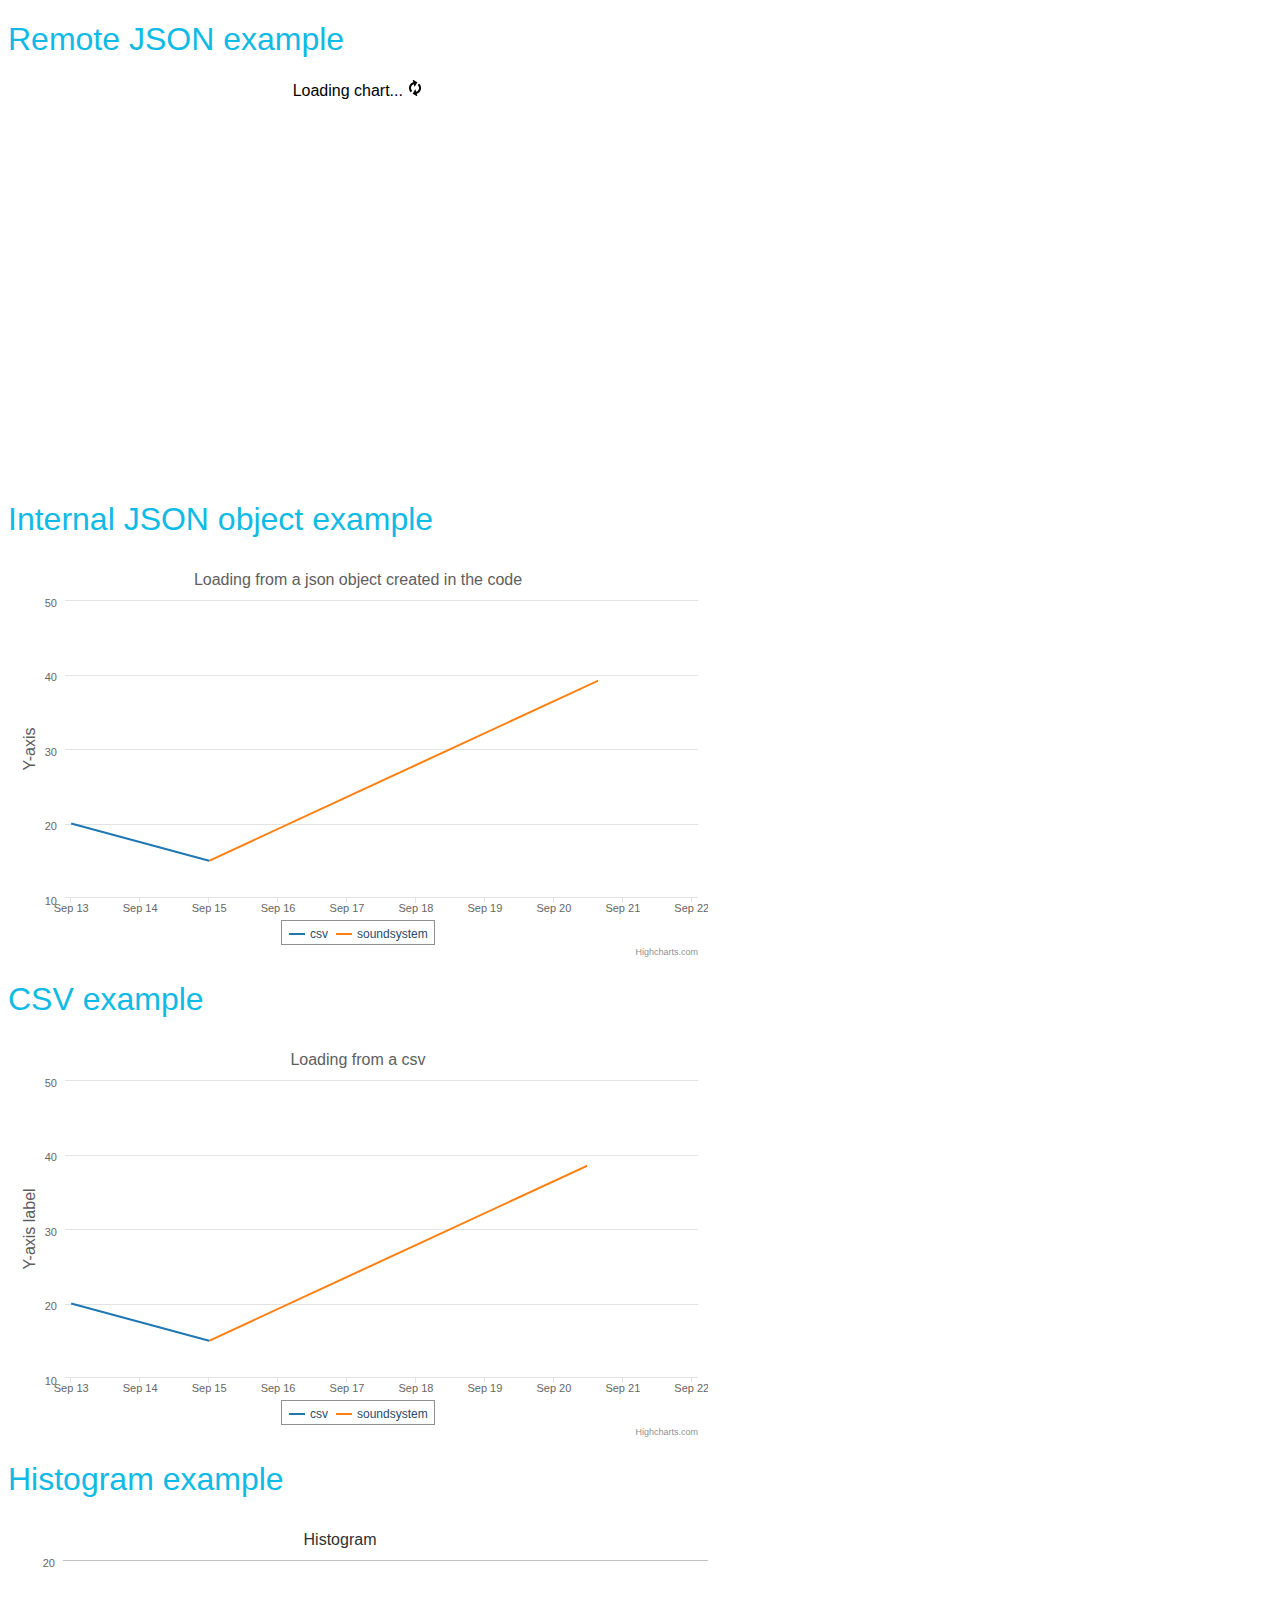
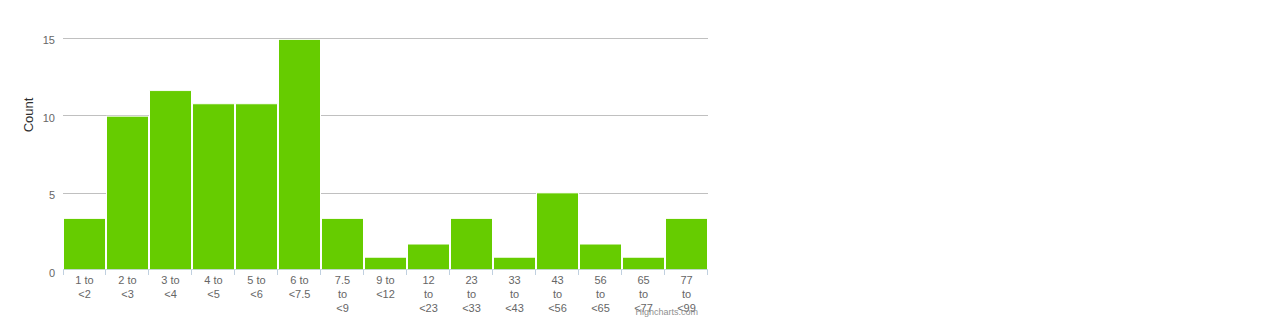
<file: index.html>
<!DOCTYPE html>
<html>
<head>
	<title>All my charts: If I could see all my charts tonight.</title>
	<link href="../css/jquery.all-my-charts.css"  el="stylesheet" type="text/css" >
	
	<script src="js/thirdparty/jquery.1.10.1.min.js"></script>
	<script src="js/thirdparty/miso.ds.deps.ie.0.4.1.js"></script>
	<script src="js/thirdparty/highcharts.js"></script>
	<script src="js/thirdparty/d3.v3.min.js"></script>
	<script src="js/jquery.all-my-charts.js"></script>

	<style>
		h1{
			font-family: "HelveticaNeue-Light", "Helvetica Neue Light","Helvetica Neue", Helvetica,sans-serif;
			font-weight: 300;
		}
		h1 a{
			color: #10BAE5;
			text-decoration: none;
		}
		h1 a:hover{
			text-decoration: underline;
		}
	</style>
</head>
<body>
	<h1><a href="https://github.com/csvsoundsystem/all-my-charts/blob/master/examples/remote_json_example.html" target="_blank">Remote JSON example</a></h1>
	<div id="remote-json-container" style="width: 700px; height: 400px;"></div>
	
	<h1><a href="https://github.com/csvsoundsystem/all-my-charts/blob/master/examples/internal_data_example.html" target="_blank">Internal JSON object example</a></h1>
	<div id="internal-json-container" style="width: 700px; height: 400px;"></div>

	<h1><a href="https://github.com/csvsoundsystem/all-my-charts/blob/master/examples/csv_example.html" target="_blank">CSV example</a></h1>
	<div id="csv-container" style="width: 700px; height: 400px;"></div>

	<h1><a href="https://github.com/csvsoundsystem/all-my-charts/blob/master/examples/histogram_example.html" target="_blank">Histogram example</a></h1>
	<div id="hist-container" style="width: 700px; height: 400px;"></div>

	<div id="hover-templ"></div>
	<script>
	(function(){

	  $('#remote-json-container').allMyCharts({
	    data: "https://premium.scraperwiki.com/cc7znvq/47d80ae900e04f2/sql/?q=SELECT * FROM t2 WHERE year = 2012 AND (month = 1) AND is_total = 1",
	    chart_type: 'datetime',
	    series: 'item',
	    x: 'date',
	    y: 'today',
	    title: 'Jan and Feb withdrawals (2012)',
	    y_axis_label: 'Today (millions)',
	    min_datetick_interval: 24 * 3600 * 1000 // This will limit the chart so it doesn't go less than a day (optional)
	  }, function(response){
	  	console.log('Remote chart created');
	  });


		var data = [
			{
				name: 'csv',
				value: 20,
				date: '2013-09-13'
			},
			{
				name: 'csv',
				value: 15,
				date: '2013-09-15'
			},
			{
				name: 'soundsystem',
				value: 15,
				date: '2013-09-15'
			},
			{
				name: 'soundsystem',
				value: 45,
				date: '2013-09-22'
			},
		];

	  $('#internal-json-container').allMyCharts({
	    data: data,
	    chart_type: 'datetime',
	    series: 'name',
	    x: 'date',
	    y: 'value',
	    title: 'Loading from a json object created in the code',
	    y_axis_label: 'Y-axis'
	  }, function(response){
	  	console.log('Inline JSON chart created'); // Chart done
	  });

	  $('#csv-container').allMyCharts({
	  	data_format: 'csv',
	  	delimiter: ',', // This defaults to ',' so there's no need to include it. Showing it just to show usage.
	    data: "examples/data/data.csv",
	    chart_type: 'datetime',
	    series: 'name',
	    x: 'date',
	    y: 'value',
	    title: 'Loading from a csv',
	    y_axis_label: 'Y-axis label',
	    min_datetick_interval: 24 * 3600 * 1000 // Don't let it go less than a day (optional)
	  }, function(response){
	  	console.log('CSV chart created'); // Chart done
	  });


	  $('#hist-container').allMyCharts({
	  	data_format: 'csv',
	    data: "examples/data/histogram.csv",
	    chart_type: 'hist',
	    title: 'Histogram',
	    x: 'data'
	  }, function(response){
	  	console.log('Histogram created'); // Chart done
	  });

	}).call(this);


	</script>
</body>
</html>
</file>
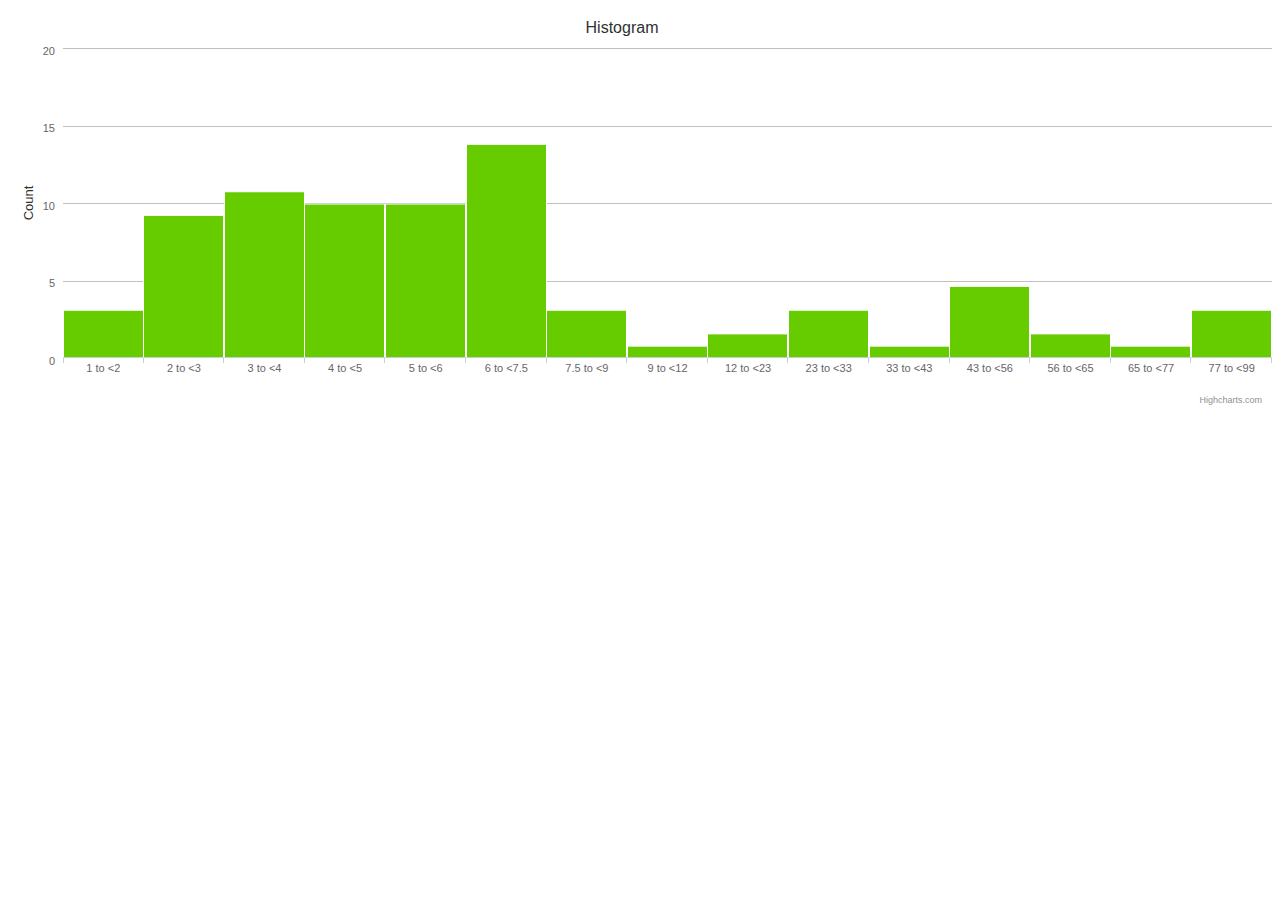
<file: examples/histogram.html>
<!DOCTYPE html>
<html>
<head>
	<title>All my charts: If I could see all my charts tonight.</title>
	<link href="../css/jquery.all-my-charts.css"  el="stylesheet" type="text/css" >
	
	<script src="../js/thirdparty/jquery.1.10.1.min.js"></script>
	<script src="../js/thirdparty/miso.ds.deps.ie.0.4.1.js"></script>
	<script src="../js/thirdparty/highcharts.js"></script>
	<script src="../js/thirdparty/d3.v3.min.js"></script>
	<script src="../js/jquery.all-my-charts.js"></script>
</head>
<body>
	<div id="container" style="min-width: 400px; height: 400px; margin: 0 auto"></div>

	<div id="hover-templ"></div>
	<script>
	(function(){

	  var chart_settings = {
	  	data_format: 'csv',
	    data: "data/histogram.csv",
	    chart_type: 'hist',
	    x: 'data',
	    title: 'Histogram',
	    y_axis_label: 'Y'
	  };

	  $('#container').allMyCharts(chart_settings, function(response){
	  	// Chart done
	  	console.log(response);
	  });

	}).call(this);


	</script>
</body>
</html>
</file>
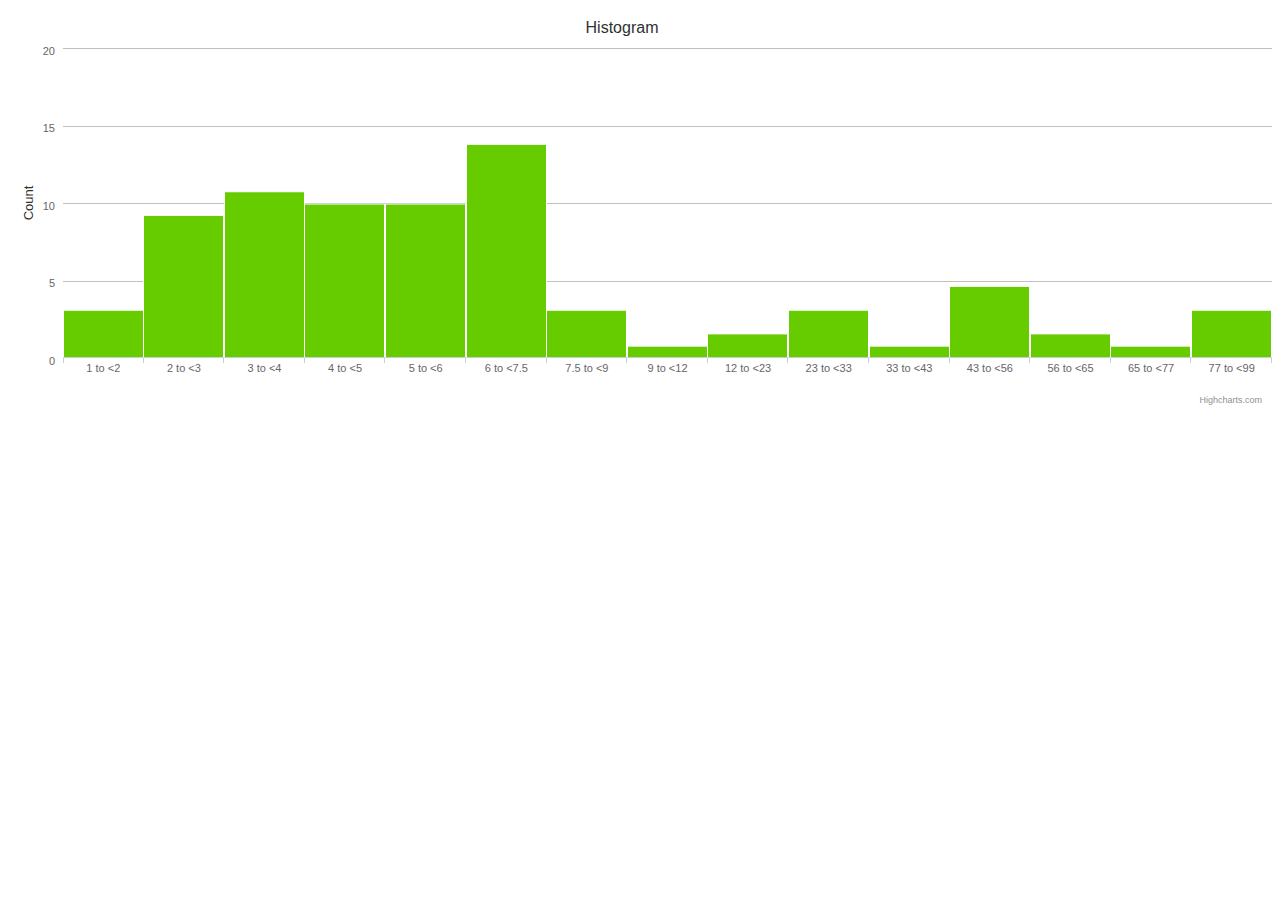
<file: examples/histogram_example.html>
<!DOCTYPE html>
<html>
<head>
	<title>All my charts: If I could see all my charts tonight.</title>
	<link href="../css/jquery.all-my-charts.css"  el="stylesheet" type="text/css" >
	
	<script src="../js/thirdparty/jquery.1.10.1.min.js"></script>
	<script src="../js/thirdparty/miso.ds.deps.ie.0.4.1.js"></script>
	<script src="../js/thirdparty/highcharts.js"></script>
	<script src="../js/thirdparty/d3.v3.min.js"></script>
	<script src="../js/jquery.all-my-charts.js"></script>
</head>
<body>
	<div id="container" style="min-width: 400px; height: 400px; margin: 0 auto"></div>

	<div id="hover-templ"></div>
	<script>
	(function(){

	  var chart_settings = {
	  	data_format: 'csv',
	    data: "data/histogram.csv",
	    chart_type: 'hist',
	    title: 'Histogram',
	    x: 'data'
	  };

	  $('#container').allMyCharts(chart_settings, function(response){
	  	// Chart done
	  	console.log(response);
	  });

	}).call(this);


	</script>
</body>
</html>
</file>
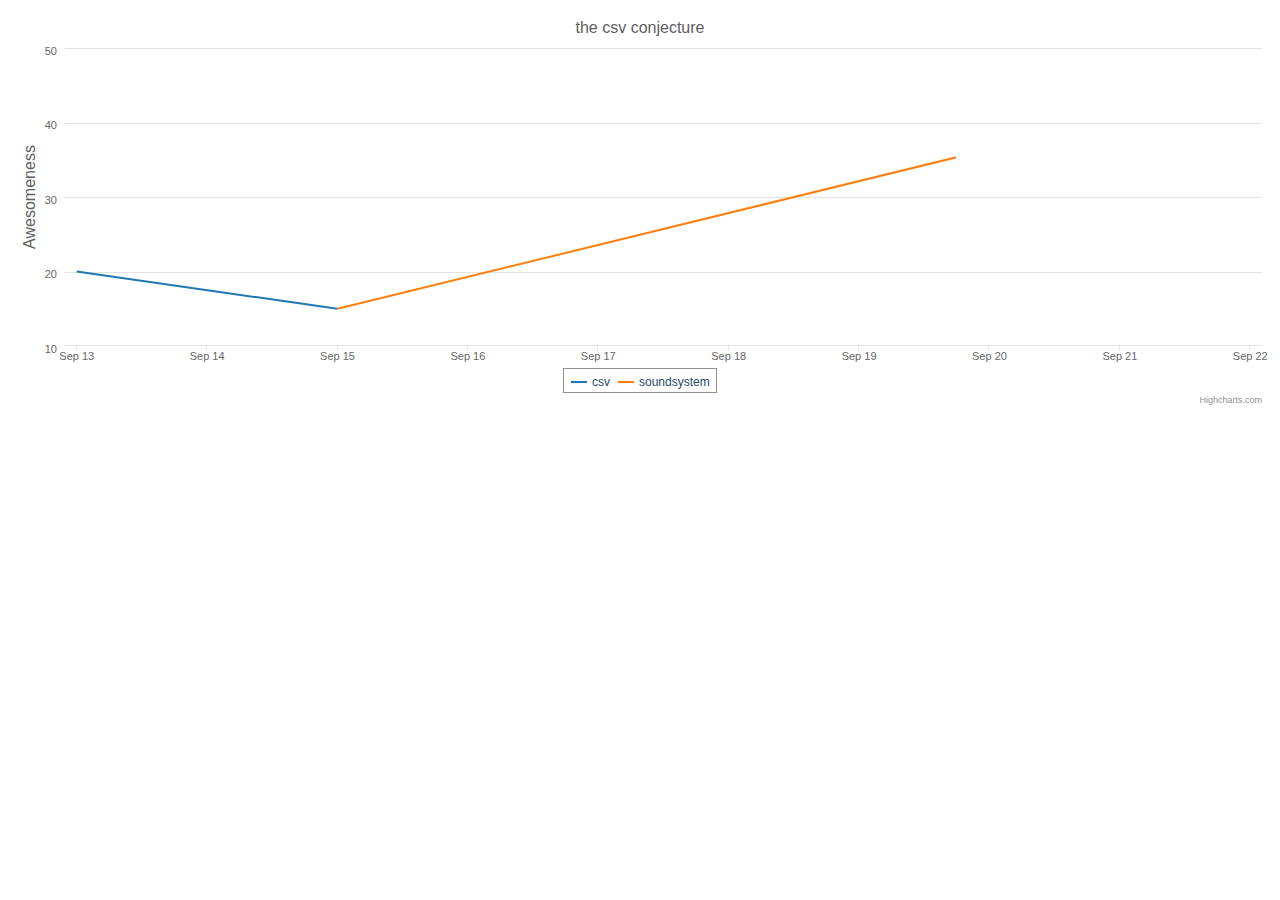
<file: examples/inline_data_example.html>
<!DOCTYPE html>
<html>
<head>
	<title>All my charts: If I could see all my charts tonight.</title>
	<link href="../css/jquery.dynamic-highchart.css" rel="stylesheet" type="text/css" >
	<script src="../js/thirdparty/jquery.1.10.1.min.js"></script>
	<script src="../js/thirdparty/miso.ds.deps.ie.0.4.1.js"></script>
	<script src="../js/thirdparty/highcharts.js"></script>
	<script src="../js/jquery.dynamic-highchart.js"></script>
</head>
<body>
	<div id="container" style="min-width: 400px; height: 400px; margin: 0 auto"></div>

	<div id="hover-templ"></div>
	<script>
	(function(){

		var data = [
			{
				name: 'csv',
				value: 20,
				date: '2013-09-13'
			},
			{
				name: 'csv',
				value: 15,
				date: '2013-09-15'
			},
			{
				name: 'soundsystem',
				value: 15,
				date: '2013-09-15'
			},
			{
				name: 'soundsystem',
				value: 45,
				date: '2013-09-22'
			},
		];

	  var chart_settings = {
	    data: data,
	    chart_type: 'datetime',
	    series: 'name',
	    x: 'date',
	    y: 'value',
	    title: 'the csv conjecture',
	    y_axis_label: 'Awesomeness',
	    min_datetick_interval: 24 * 3600 * 1000 // Don't let it go less than a day (optional)
	  };

	  $('#container').dynamicHighchart(chart_settings, function(response){
	  	// Chart done
	  	console.log(response);
	  });

	}).call(this);


	</script>
</body>
</html>
</file>
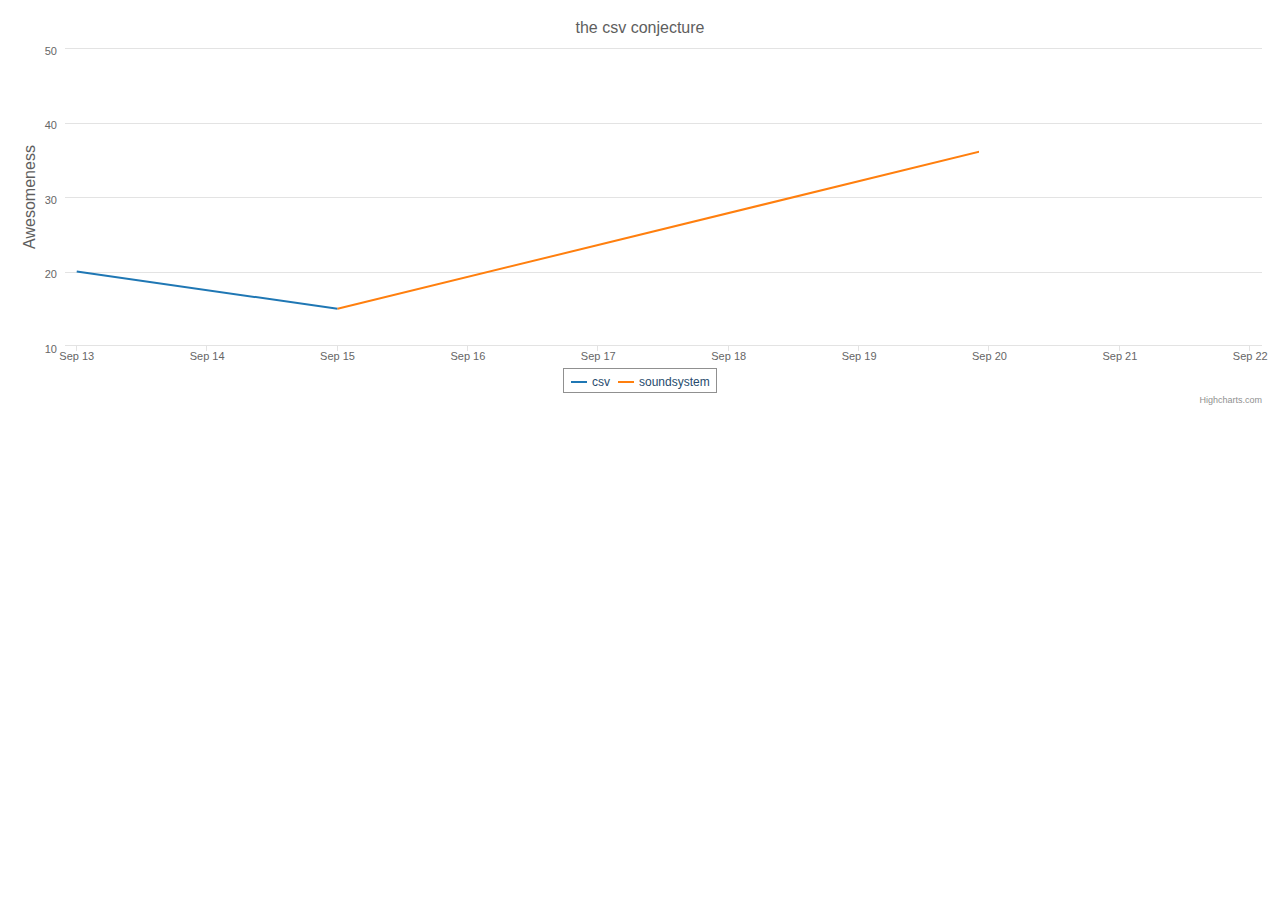
<file: examples/internal_data_example.html>
<!DOCTYPE html>
<html>
<head>
	<title>All my charts: If I could see all my charts tonight.</title>
	<link href="../css/jquery.all-my-charts.css"  el="stylesheet" type="text/css" >
	
	<script src="../js/thirdparty/jquery.1.10.1.min.js"></script>
	<script src="../js/thirdparty/miso.ds.deps.ie.0.4.1.js"></script>
	<script src="../js/thirdparty/highcharts.js"></script>
	<script src="../js/jquery.all-my-charts.js"></script>
</head>
<body>
	<div id="container" style="min-width: 400px; height: 400px; margin: 0 auto"></div>

	<div id="hover-templ"></div>
	<script>
	(function(){

		var data = [
			{
				name: 'csv',
				value: 20,
				date: '2013-09-13'
			},
			{
				name: 'csv',
				value: 15,
				date: '2013-09-15'
			},
			{
				name: 'soundsystem',
				value: 15,
				date: '2013-09-15'
			},
			{
				name: 'soundsystem',
				value: 45,
				date: '2013-09-22'
			},
		];

	  var chart_settings = {
	    data: data,
	    chart_type: 'datetime',
	    series: 'name',
	    x: 'date',
	    y: 'value',
	    title: 'the csv conjecture',
	    y_axis_label: 'Awesomeness',
	    min_datetick_interval: 24 * 3600 * 1000 // Don't let it go less than a day (optional)
	  };

	  $('#container').allMyCharts(chart_settings, function(response){
	  	// Chart done
	  	console.log(response);
	  });

	}).call(this);


	</script>
</body>
</html>
</file>
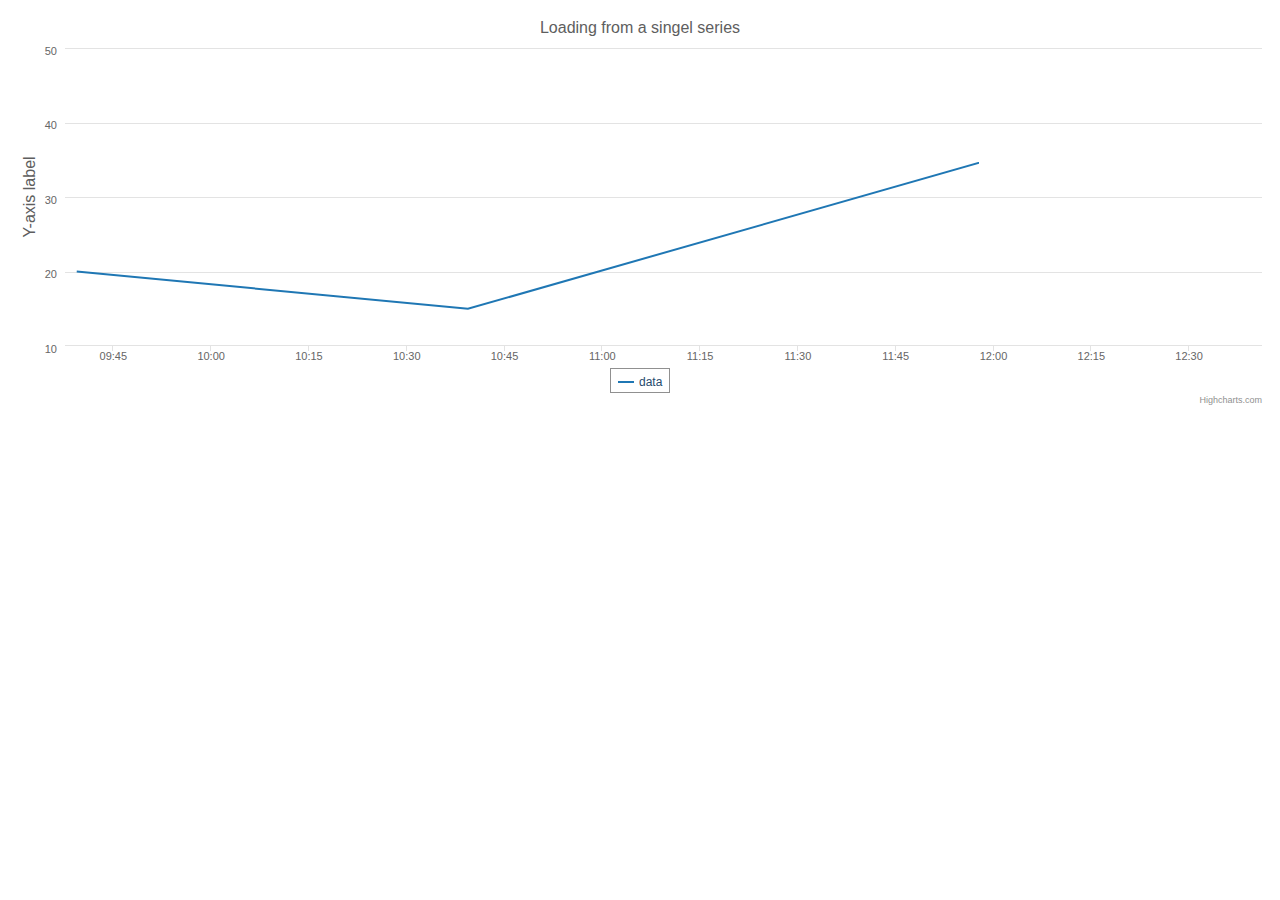
<file: examples/single_series_example.html>
<!DOCTYPE html>
<html>
<head>
	<title>All my charts: If I could see all my charts tonight.</title>
	<link href="../css/jquery.all-my-charts.css"  el="stylesheet" type="text/css" >
	
	<script src="../js/thirdparty/jquery.1.10.1.min.js"></script>
	<script src="../js/thirdparty/miso.ds.deps.ie.0.4.1.js"></script>
	<script src="../js/thirdparty/highcharts.js"></script>
	<script src="../js/jquery.all-my-charts.js"></script>
</head>
<body>
	<div id="container" style="min-width: 400px; height: 400px; margin: 0 auto"></div>

	<div id="hover-templ"></div>
	<script>
	(function(){

	  var chart_settings = {
	  	data_format: 'csv',
	  	delimiter: ',', // This defaults to ',' so there's no need to include it. Showing it just to show usage.
	    data: "data/single-day-single-series-data.csv",
	    chart_type: 'datetime',
	    x: 'date',
	    y: 'value',
	    title: 'Loading from a singel series',
	    y_axis_label: 'Y-axis label'
	  };

	  $('#container').allMyCharts(chart_settings, function(response){
	  	// Chart done
	  	console.log(response);
	  });

	}).call(this);


	</script>
</body>
</html>
</file>
